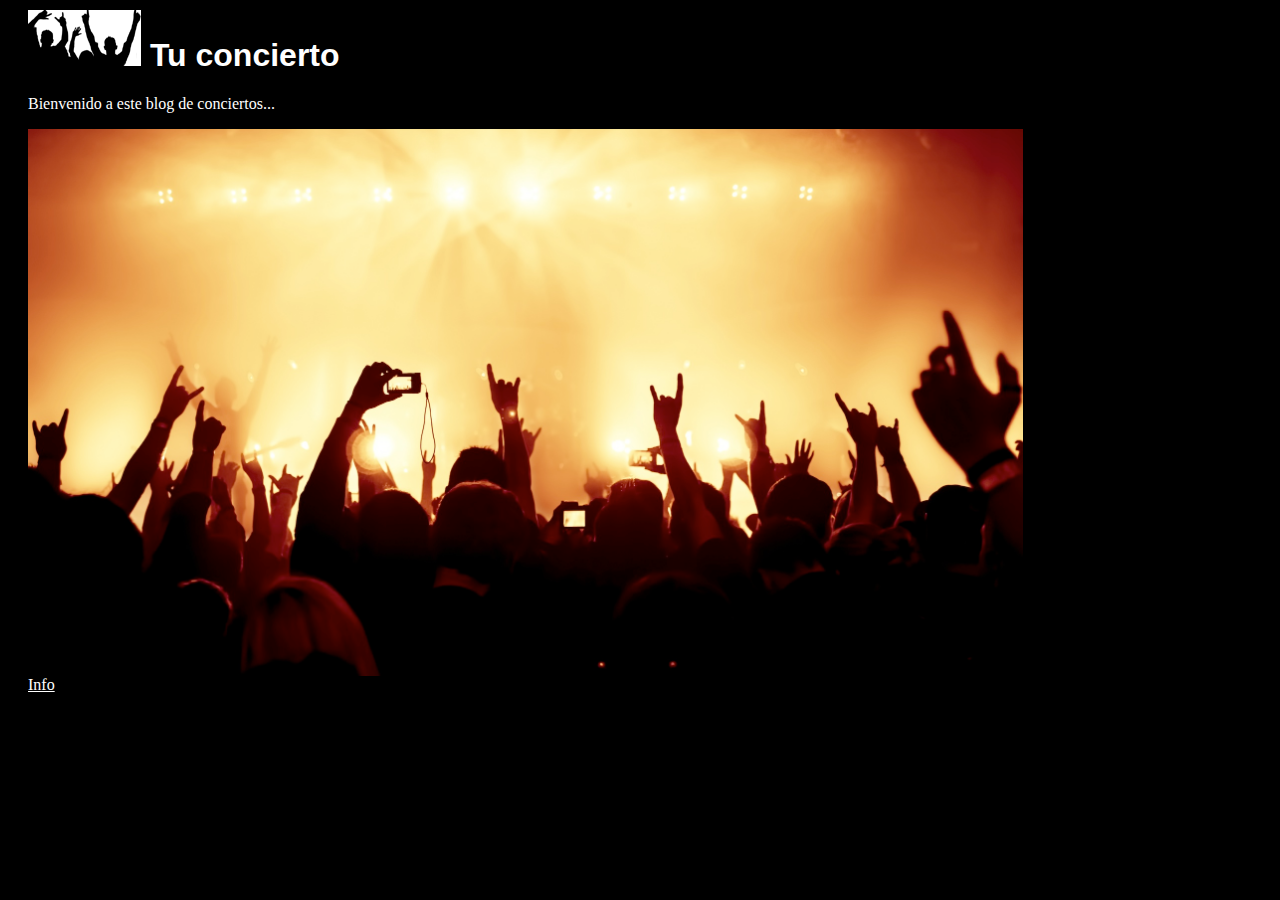
<file: EstiloCSS2/index.html>
<html>
	<head>
		<title>HTML Base</title>
		<link rel="stylesheet" href="stylesheets/styles.css">
	</head>
	<body>
		<div>
			<h1><img src="images/concert_logo.png" alt="Logo" style="background-color: white"> Tu concierto</h1>
			<p>
				Bienvenido a este blog de conciertos...
			</p>
			<img src="images/concert.jpg" alt="Concierto" style="width: 80%">

			<br>
			<a href="mailto:info@tuconcierto.com">Info</a>
		</div>
	</body>
</html>
</file>
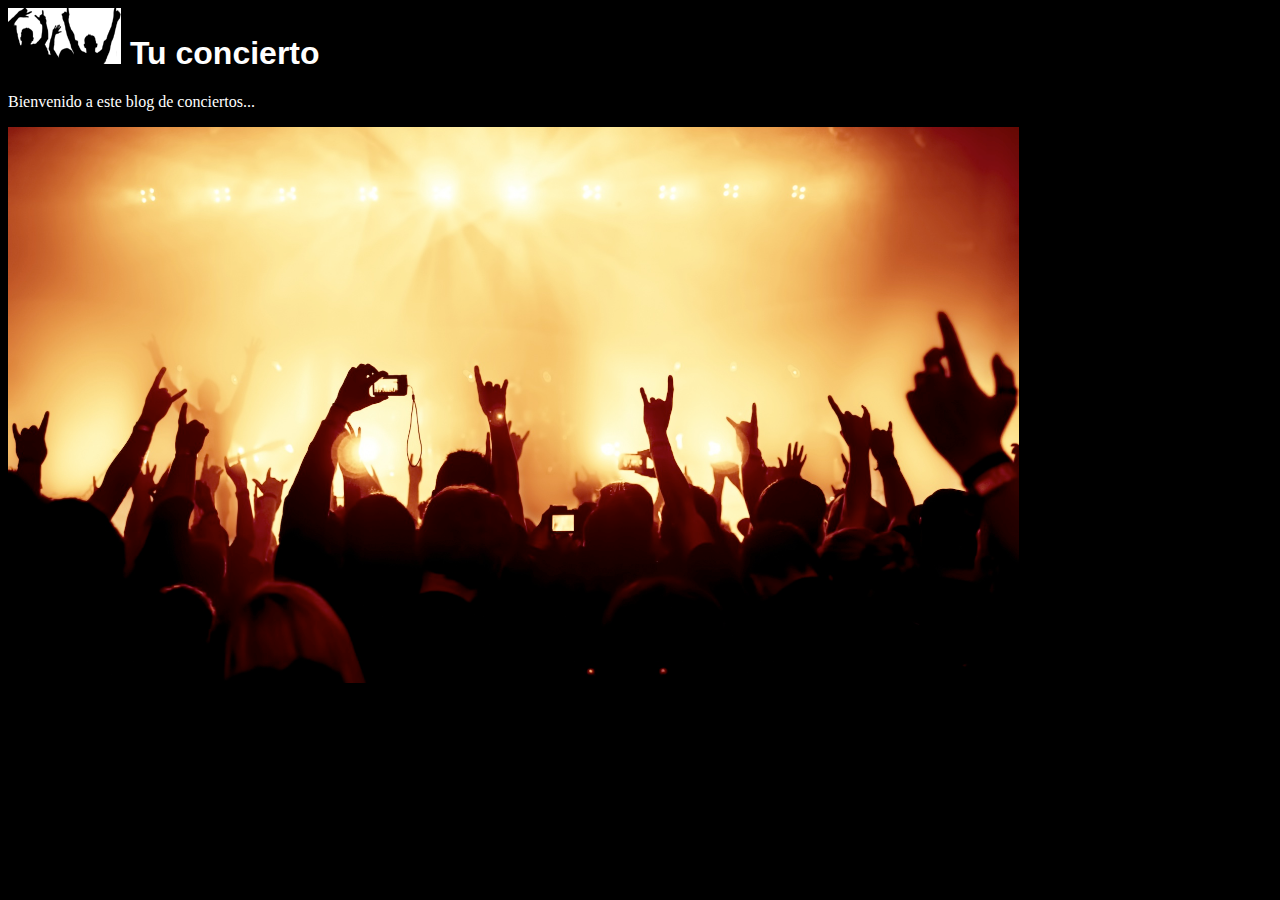
<file: EstilosCSSinicio/index.html>
<html>
	<head>
		<title>HTML Base</title>
		<link rel="stylesheet" href="css/estilos.css">
		<style>
		h1{ font-family: Arial;}
		</style>
	</head>
	<body>
		<h1><img style="background-color:white" src="images/concert_logo.png" alt="Logo"> Tu concierto</h1>
		<p>
			Bienvenido a este blog de conciertos...
		</p>
		<img src="images/concert.jpg" alt="Concierto" style="width: 80%">
	</body>
</html>
</file>
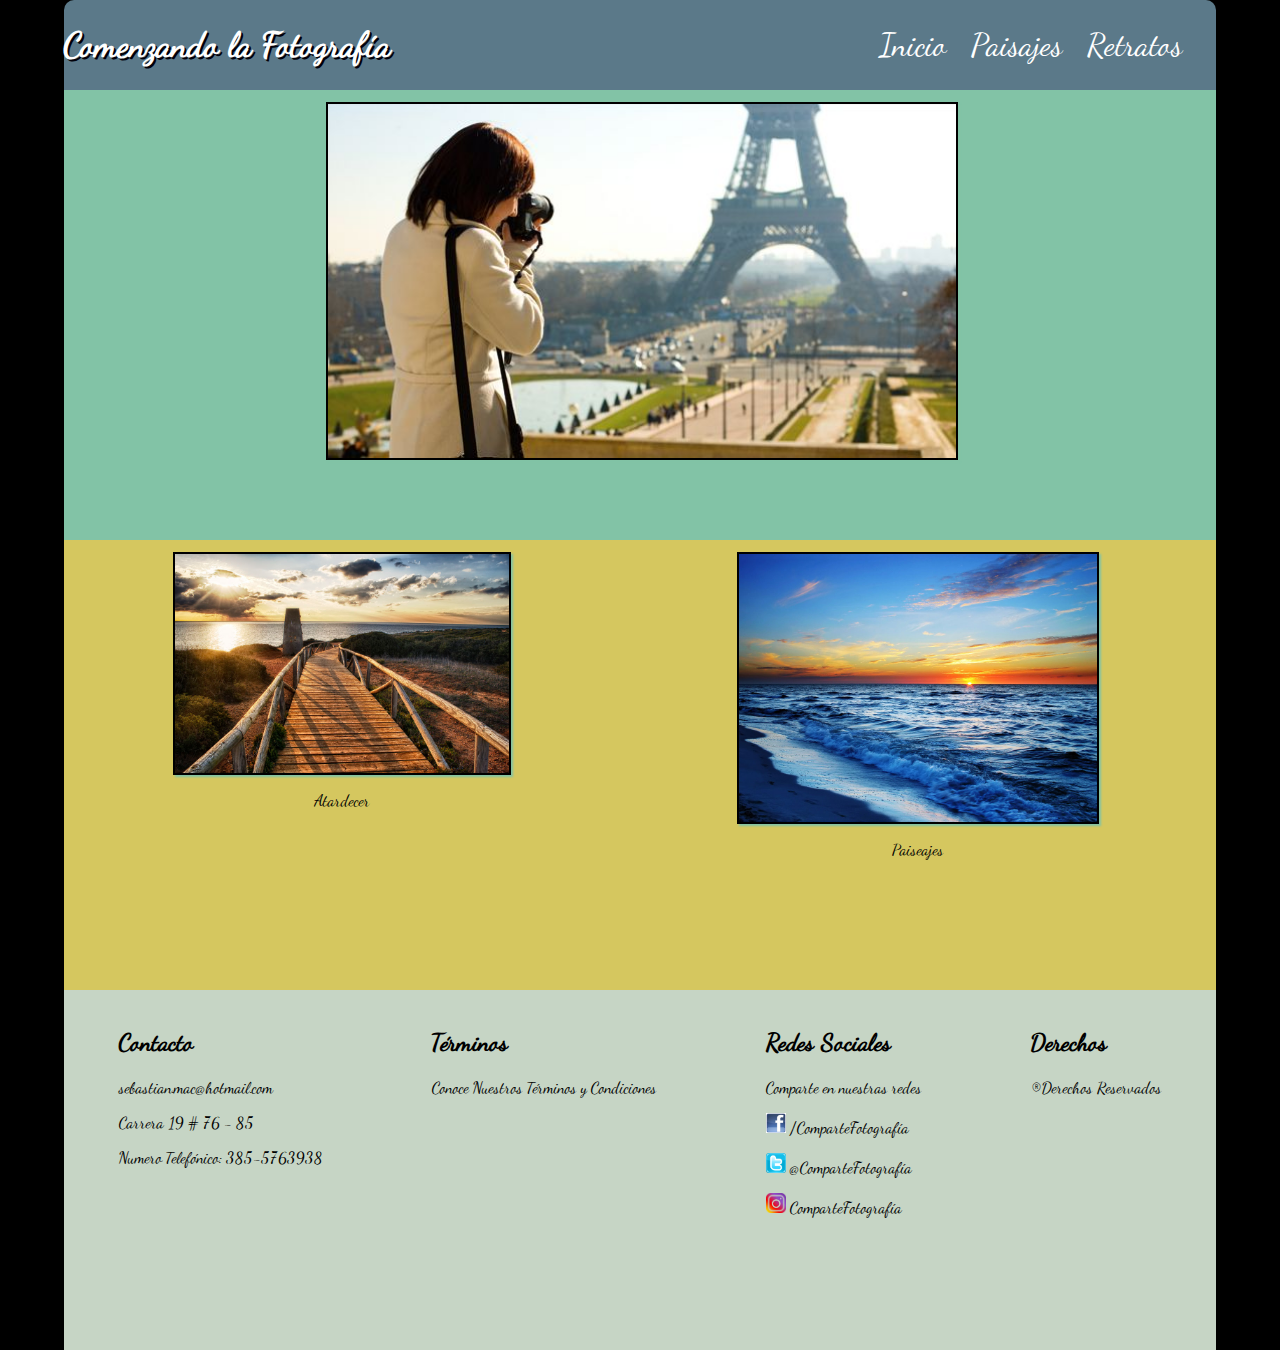
<file: Proyecto_Final/index.html>
<!DOCTYPE>
<html>
  <head>
    <meta charset="utf-8">
    <meta name="viewport" content="width=device-width, initial-scale=1.0">
    <link rel="stylesheet" href="css/estilos.css">
    <title>Comenzando con la Fotografía</title>
  </head>
  <body class="cuerpo">
  <header class="animacion">
    <div class="titulo">
    <h1>Comenzando la Fotografía</h1>
    </div>
    <nav class="menu">
        <a href="index.html">Inicio</a>
        <a href="paisajes.html">Paisajes</a>
        <a href="retratos.html">Retratos</a>
      </nav>
  </header>
    <section>
      <div class="contenido">
      <aside> 
        <div class="contenedor">
        <div class="imagen1" id="imagen1"><img src="imagenes/imagen1.jpg" alt="Logo NextU" title="Logo NextU" width="100%"/></div>
    </div>
      </aside>
      <article>
        <div class="contenedor2">
          <div class="imagen2" id="imagen2">
            <img src="imagenes/imagen2.jpg" alt="Logo NextU" title="Atardecer" width="100%"/><p>Atardecer</p></div>
          <div class="imagen3" id="imagen3">
            <img src="imagenes/imagen3.jpg" alt="Logo NextU" title="Paiseajes" width="100%"/><p>Paiseajes</p></div>
        </div>
      </article>
    </div>
</section>
    <footer>
      <div class="contenedor3">
      <div class="contacto">
        <h2>Contacto</h2>
        <p>sebastian.mac@hotmail.com</p>
        <p>Carrera 19 # 76 - 85</p>
        <p>Numero Telefónico: 385-5763938</p>
      </div>
      <div class="terminos">
        <h2>Términos</h2>
        <p>Conoce Nuestros Términos y Condiciones</p>
      </div>
        <div class="redessociales">
          <h2>Redes Sociales</h2>
          <p>Comparte en nuestras redes</p>
          <p><img src="imagenes/facebook.jpg" width="20px"> /ComparteFotografía</p>
          <p><img src="imagenes/twitter.png" width="20px"> @ComparteFotografía</p>
          <p><img src="imagenes/instagram.png" width="20px"> ComparteFotografía</p>
        </div>
        <div class="derechos">
          <h2>Derechos</h2>
        <p>®Derechos Reservados</p>
        </div>
      </div>
    </footer>


  </body>



  </html>
</file>
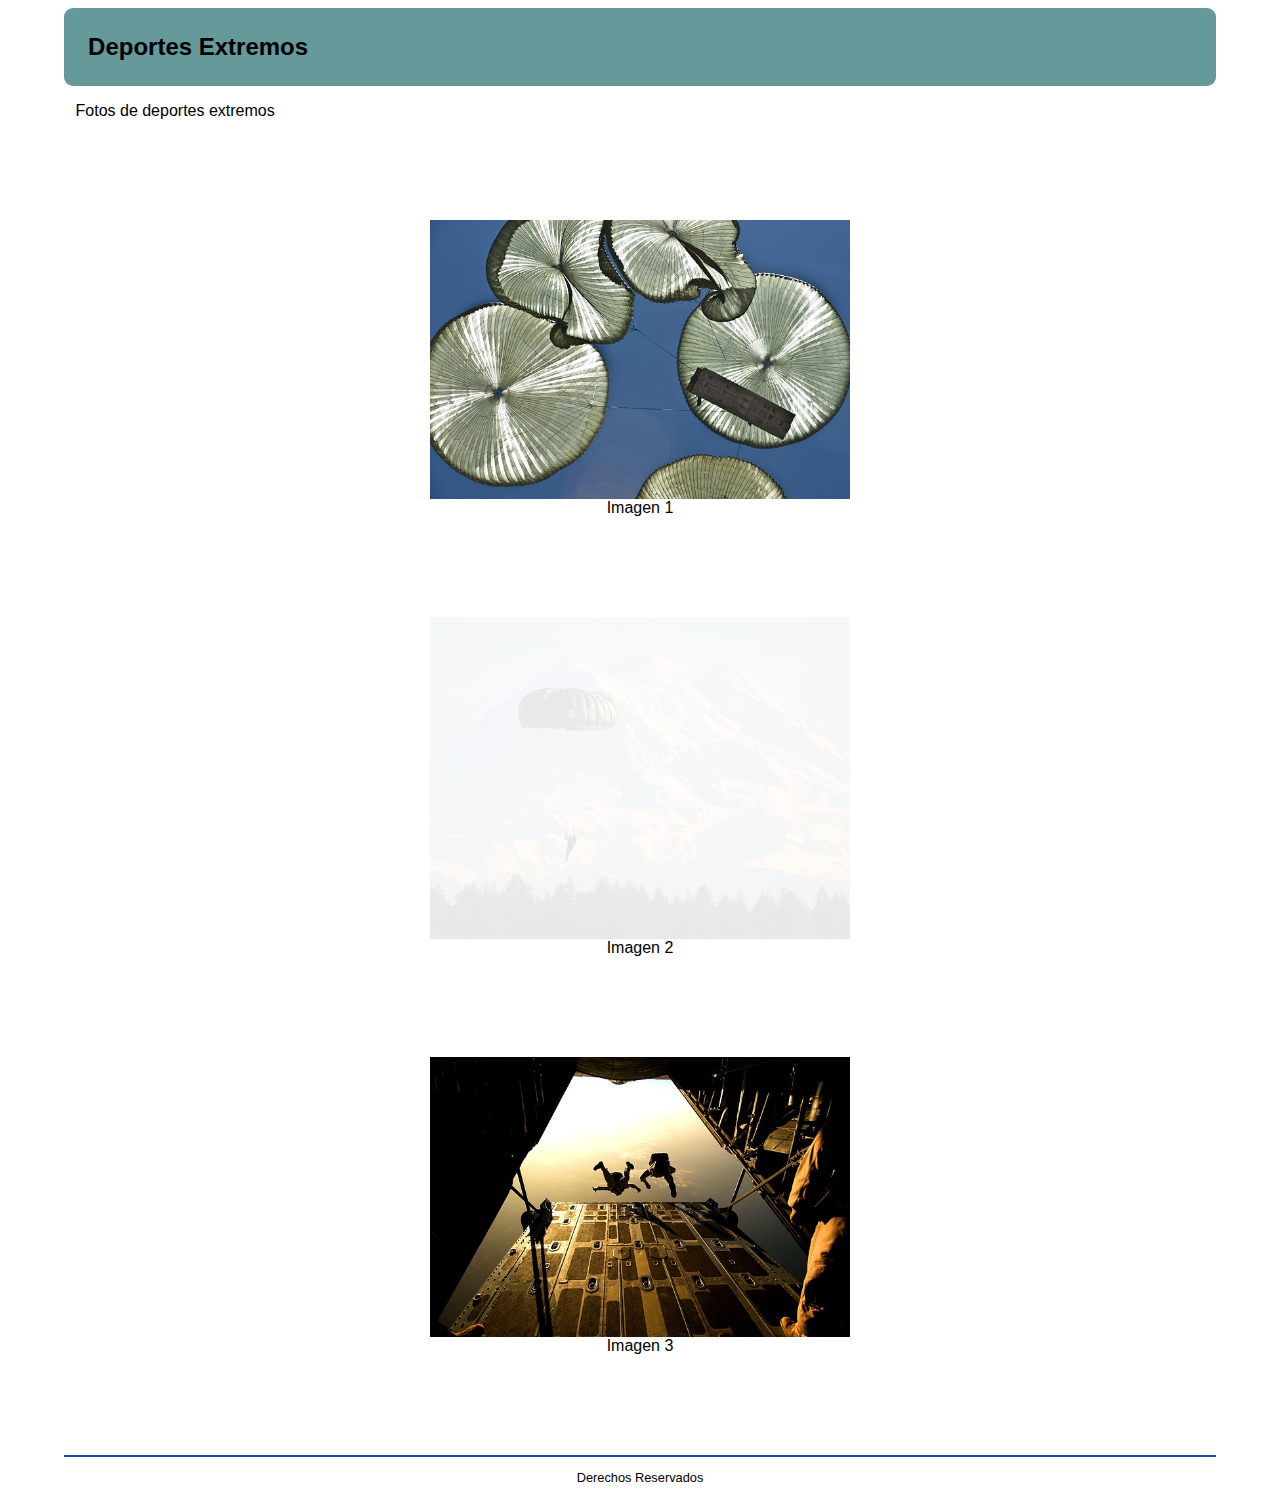
<file: Animaciones/Ejercicio1_solucion/index.html>
<html>
<head>
	<title>Deportes</title>
	<link rel="stylesheet" href="css/estilos.css">
	<meta charset="utf-8">
	<meta name="viewport" content="width=device-width, initial-scale=1.0">
</head>
<body>
<header>
	<h1>
		Deportes Extremos
	</h1>
</header>
<section id="contenido">
	<p>Fotos de deportes extremos</p>
	<figure id="imagen1">
		<img src="imagenes/imagen1.jpg">
		<figcaption>Imagen 1</figcaption>
	</figure>
	<figure id="imagen2">
		<img src="imagenes/imagen2.jpg">
		<figcaption>Imagen 2</figcaption>
	</figure>
	<figure id="imagen3">
		<img src="imagenes/imagen3.jpg">
		<figcaption>Imagen 3</figcaption>
	</figure>

</section>

<footer>
	Derechos Reservados
</footer>
</body>
</html>
</file>
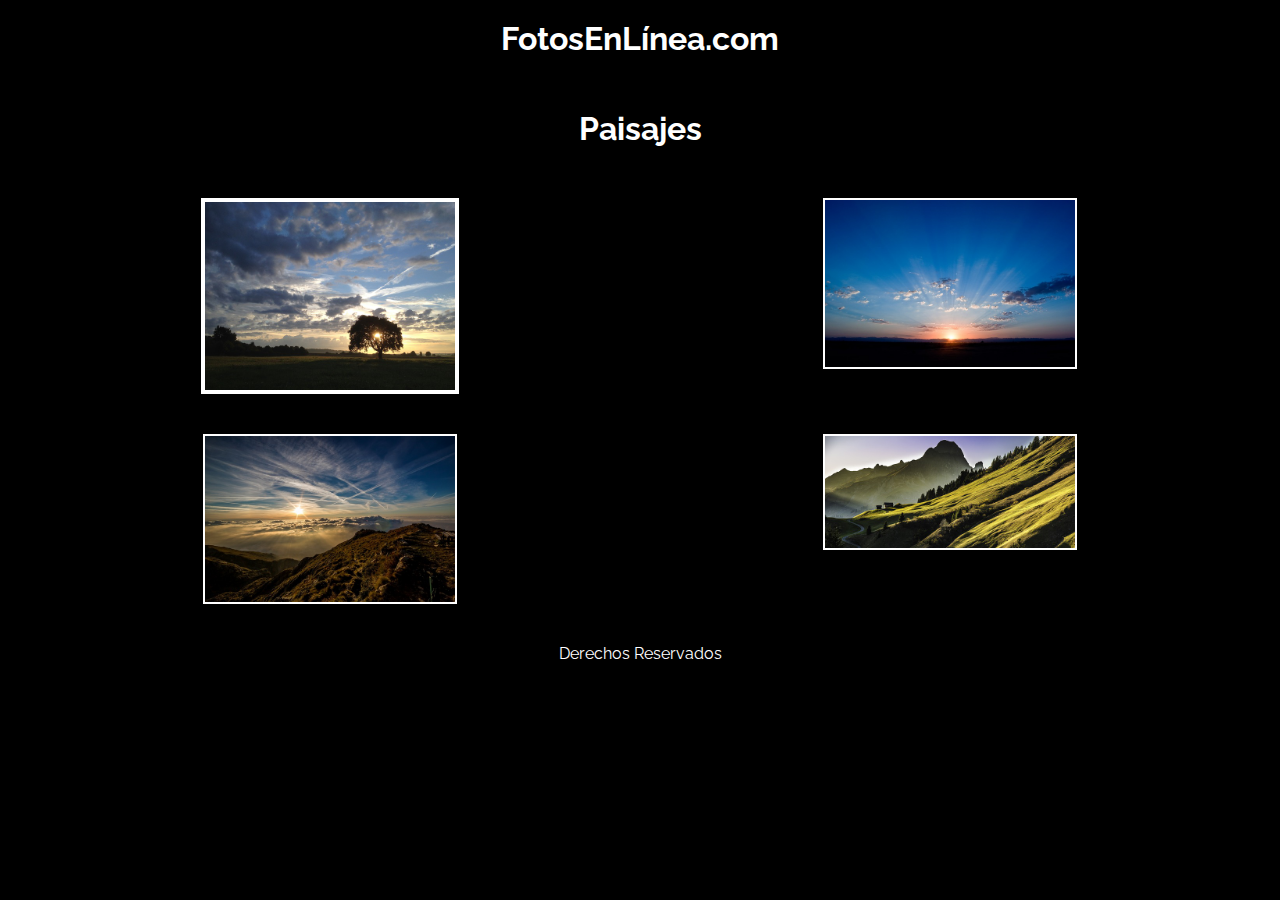
<file: Animaciones/Ejercicio2/index.html>
<html>
<head>
	<title>Fotografia</title>
	<link href='https://fonts.googleapis.com/css?family=Raleway' rel='stylesheet' type='text/css'>
	<link rel="stylesheet" href="css/estilos.css">
	<meta charset="utf-8">
</head>
<body>
<header>
	<h1>
		FotosEnLínea.com
	</h1>
</header>
<section id="contenido">
	<h1>Paisajes</h1>
	<div class="contenedor">
		<div id="imagen1">
			<img src="imagenes/imagen1.jpg" >
		</div>
		<div id="imagen2">
			<img src="imagenes/imagen2.jpg" >
		</div>
	</div>
	<div class="contenedor">
		<div id="imagen3">
			<img src="imagenes/imagen3.jpg" >
		</div>
		<div id="imagen4">
			<img src="imagenes/imagen4.jpg" >
		</div>
	</div>
</section>
<footer>
	Derechos Reservados
</footer>
</body>
</html>
</file>
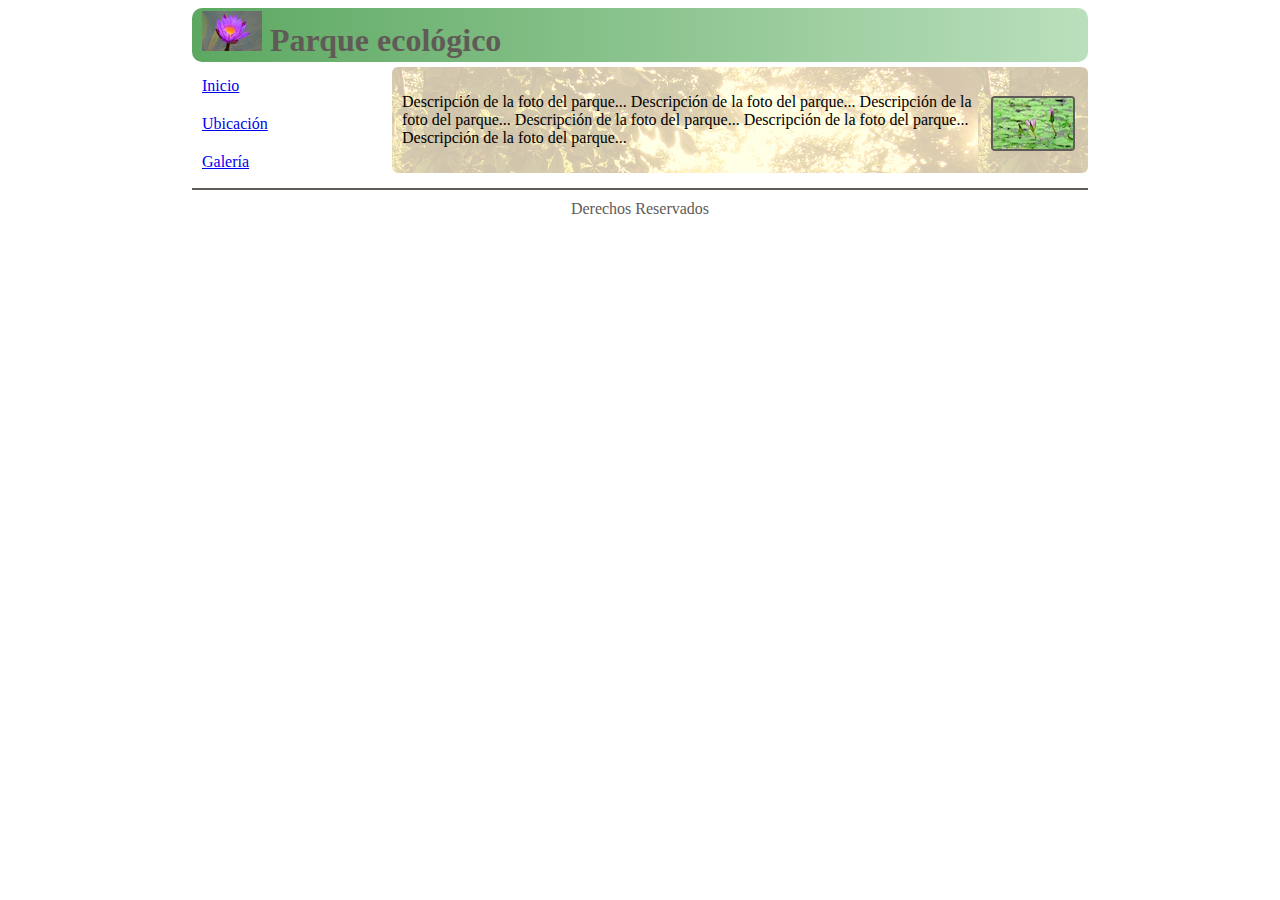
<file: Color_y_Fondo/contenido_base_ejercicio/index.html>
<html>
<head>
	<title>Parque</title>
	<link rel="stylesheet" href="css/estilos.css">
</head>
<body>
<header>
	<h1>
		<img src="imagenes/imagen1.jpg" alt=""> Parque ecol&oacute;gico
	</h1>
</header>
<navbar id="menu-principal">
	<ul>
		<li><a href="#">Inicio</a></li>
		<li><a href="#">Ubicaci&oacute;n</a></li>
		<li><a href="#">Galer&iacute;a</a></li>
	</ul>
</navbar>
<section id="contenido">

	<p>
		<img src="imagenes/imagen2.jpg" alt="">
		Descripci&oacute;n de la foto del parque...
		Descripci&oacute;n de la foto del parque...
		Descripci&oacute;n de la foto del parque...
		Descripci&oacute;n de la foto del parque...
		Descripci&oacute;n de la foto del parque...
		Descripci&oacute;n de la foto del parque...
	</p>

</section>

<footer>
	Derechos Reservados
</footer>
</body>
</html>
</file>
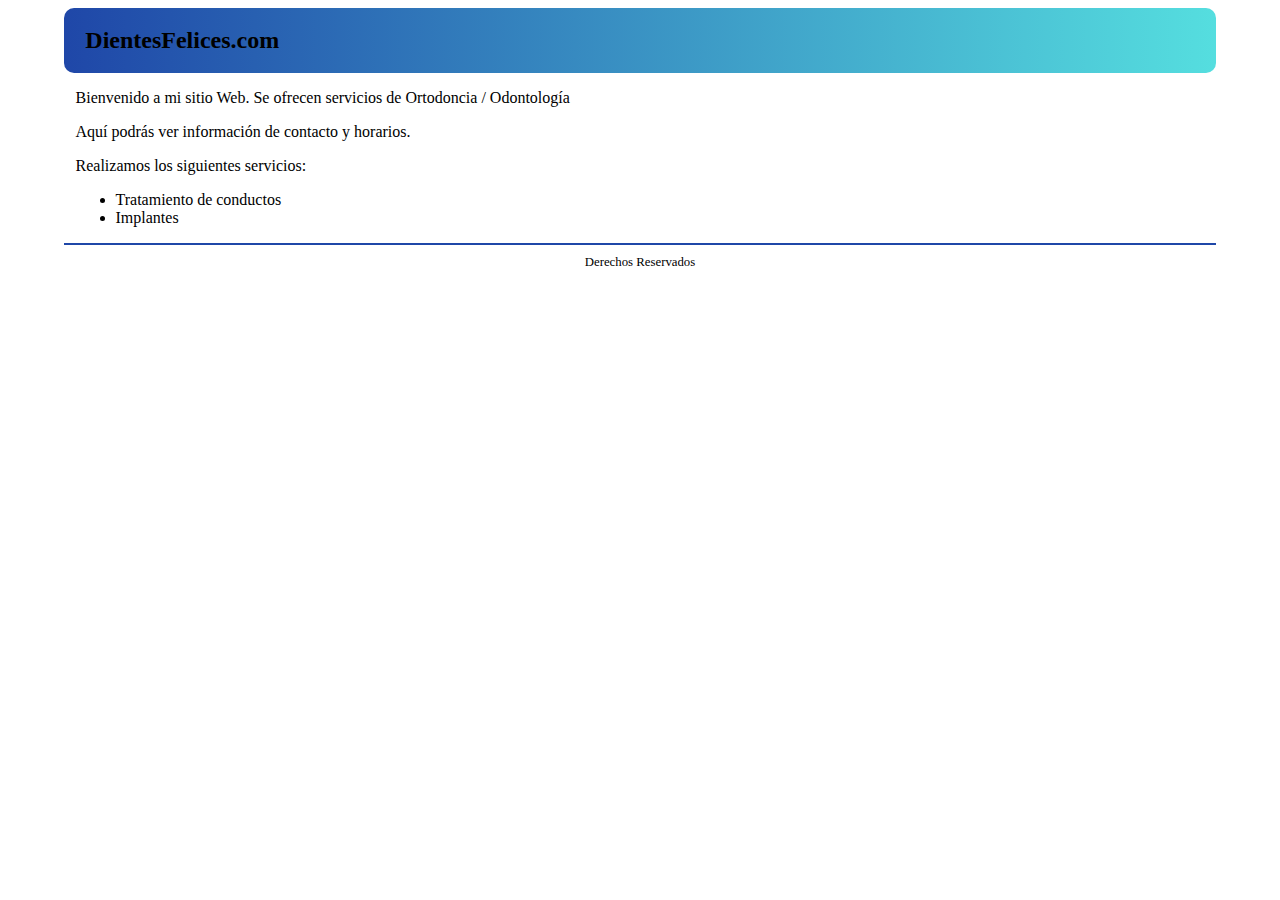
<file: CSS Adptativo/Ejercicio1/index.html>
<html>
<head>
	<title>DientesFelices</title>
	<link rel="stylesheet" href="css/estilos.css">
	<meta charset="utf-8">
</head>
<body>
<header>
	<h1>
		DientesFelices.com
	</h1>
</header>
<section id="contenido">
	<p>Bienvenido a mi sitio Web. Se ofrecen servicios de Ortodoncia / Odontología</p>
	<p>Aquí podrás ver información de contacto y horarios.</p>
	<p>
		Realizamos los siguientes servicios:
		<ul>
	<li>Tratamiento de conductos</li>
	<li>Implantes</li>
</ul>
	</p>
</section>

<footer>
	Derechos Reservados
</footer>
</body>
</html>
</file>
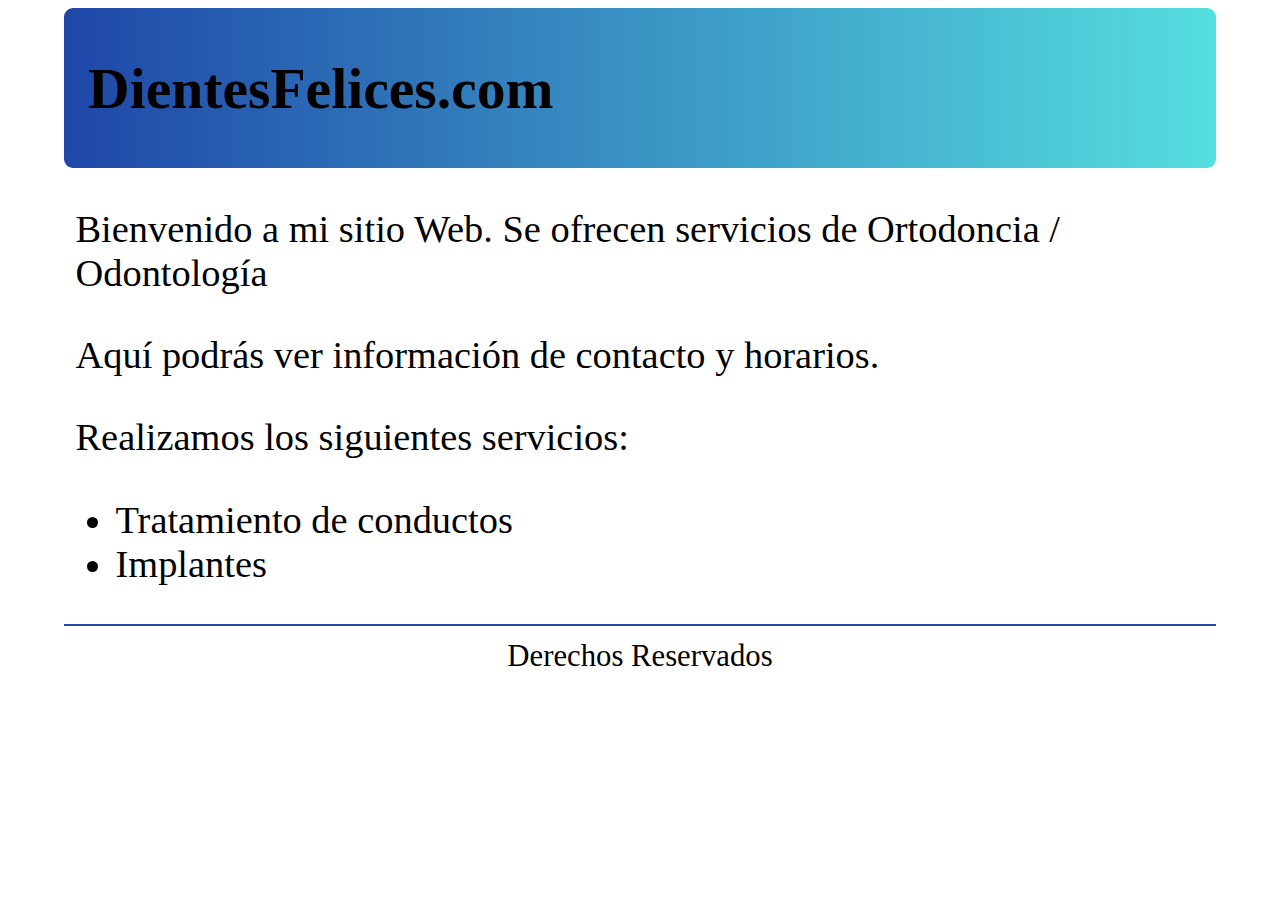
<file: CSS Adptativo/Ejercicio2/index.html>
<html>
<head>
	<title>DientesFelices</title>
	<link rel="stylesheet" href="css/estilos.css">
	<meta name="viewport" content="width=device-width, initial-scale=1.0">
	<meta charset="utf-8">
</head>
<body>
<header>
	<h1>
		DientesFelices.com
	</h1>
</header>
<section id="contenido">
	<p>Bienvenido a mi sitio Web. Se ofrecen servicios de Ortodoncia / Odontología</p>
	<p>Aquí podrás ver información de contacto y horarios.</p>
	<p>
		Realizamos los siguientes servicios:
		<ul>
	<li>Tratamiento de conductos</li>
	<li>Implantes</li>
</ul>
	</p>
</section>

<footer>
	Derechos Reservados
</footer>
</body>
</html>
</file>
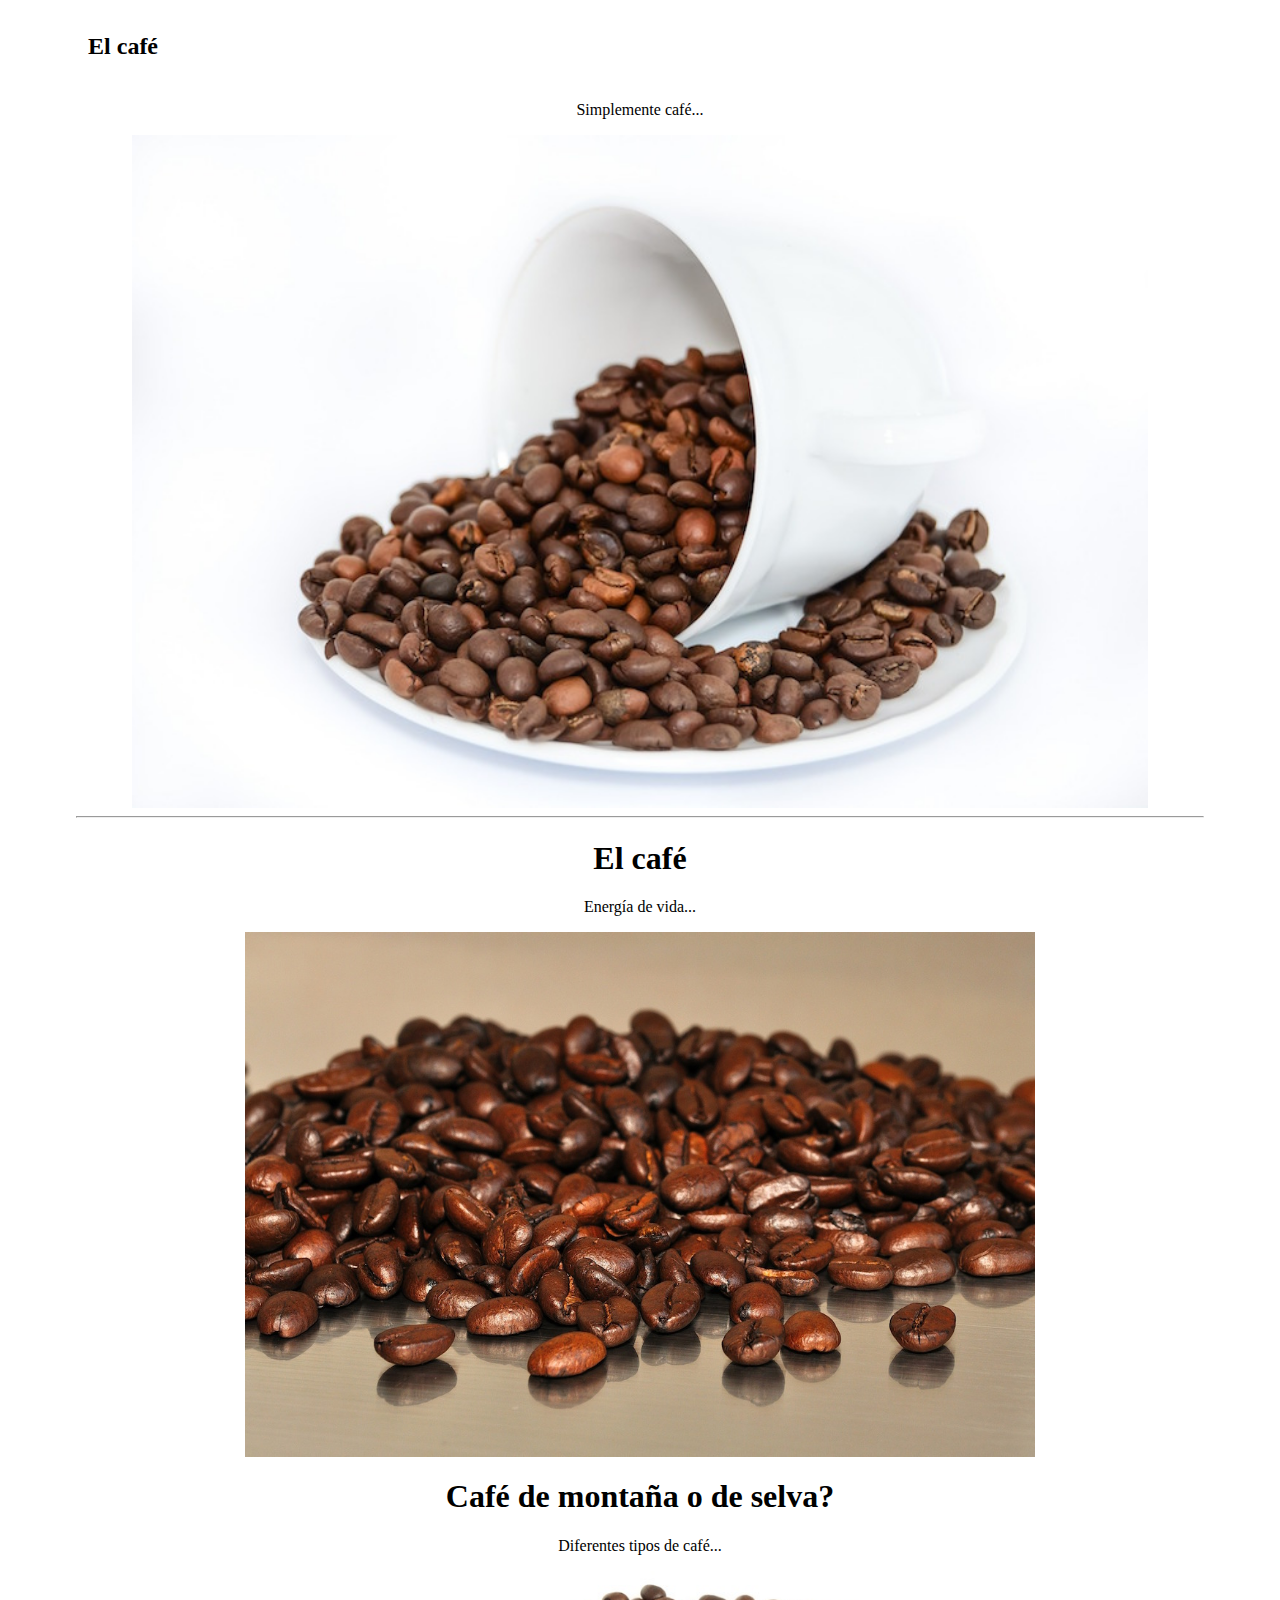
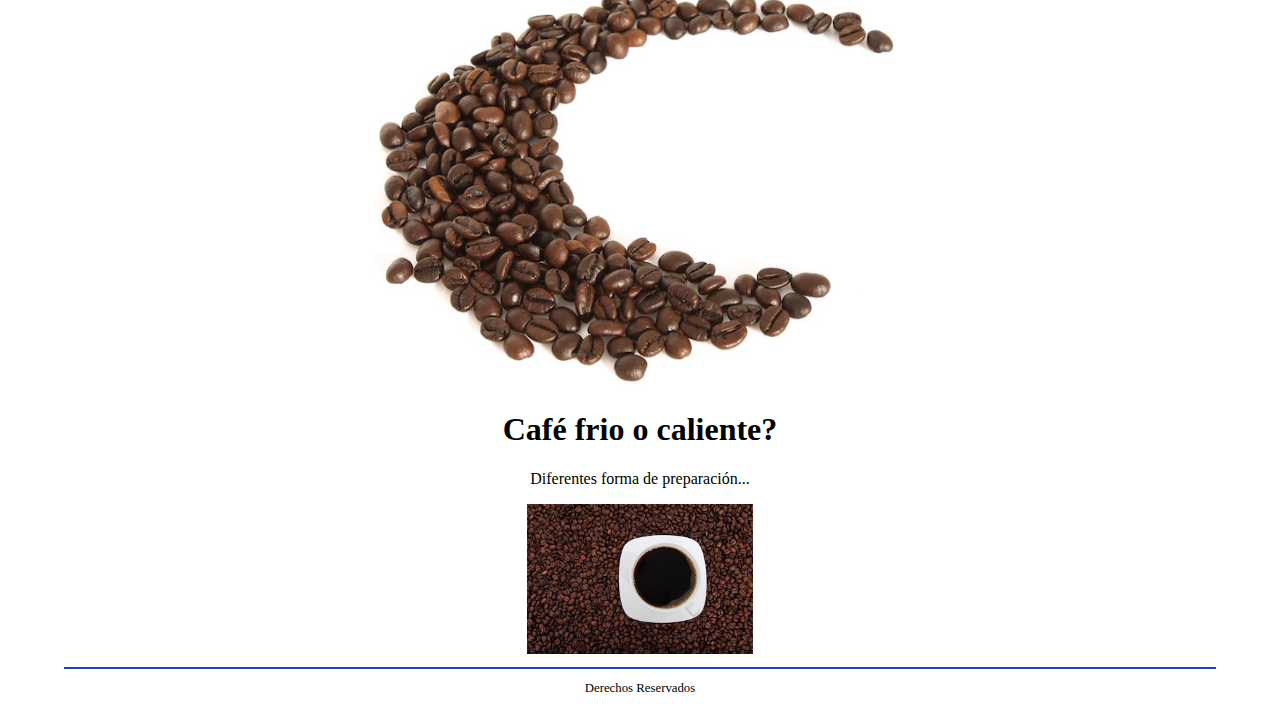
<file: CSS Adptativo/Ejercicio3/index.html>
<html>
<head>
	<title>El café</title>
	<link rel="stylesheet" href="css/estilos.css">
	<meta charset="utf-8">
	<meta name="viewport" content="width=device-width, initial-scale=1.0">
</head>
<body>
<header>
	<h1>
		El café
	</h1>
</header>
<section id="contenido">
	<p>Simplemente café...</p>
	<img src="imagenes/cafe.jpg" class="adaptativa-porcentaje">
	<hr>
	<article>
		<h1>El café</h1>
		<p>Energía de vida...</p>
		<img src="imagenes/cafe_grande.jpg" class="adaptativa-porcentaje-1">
	</article>

	<article>
		<h1>Café de montaña o de selva?</h1>
		<p>Diferentes tipos de café...</p>
		<img src="imagenes/cafe_mediana.jpg" class="adaptativa-porcentaje-2">
	</article>

	<article>
		<h1>Café frio o caliente?</h1>
		<p>Diferentes forma de preparación...</p>
		<img src="imagenes/cafe_pequena.jpg" class="adaptativa-porcentaje-3">
	</article>






</section>

<footer>
	Derechos Reservados
</footer>
</body>
</html>
</file>
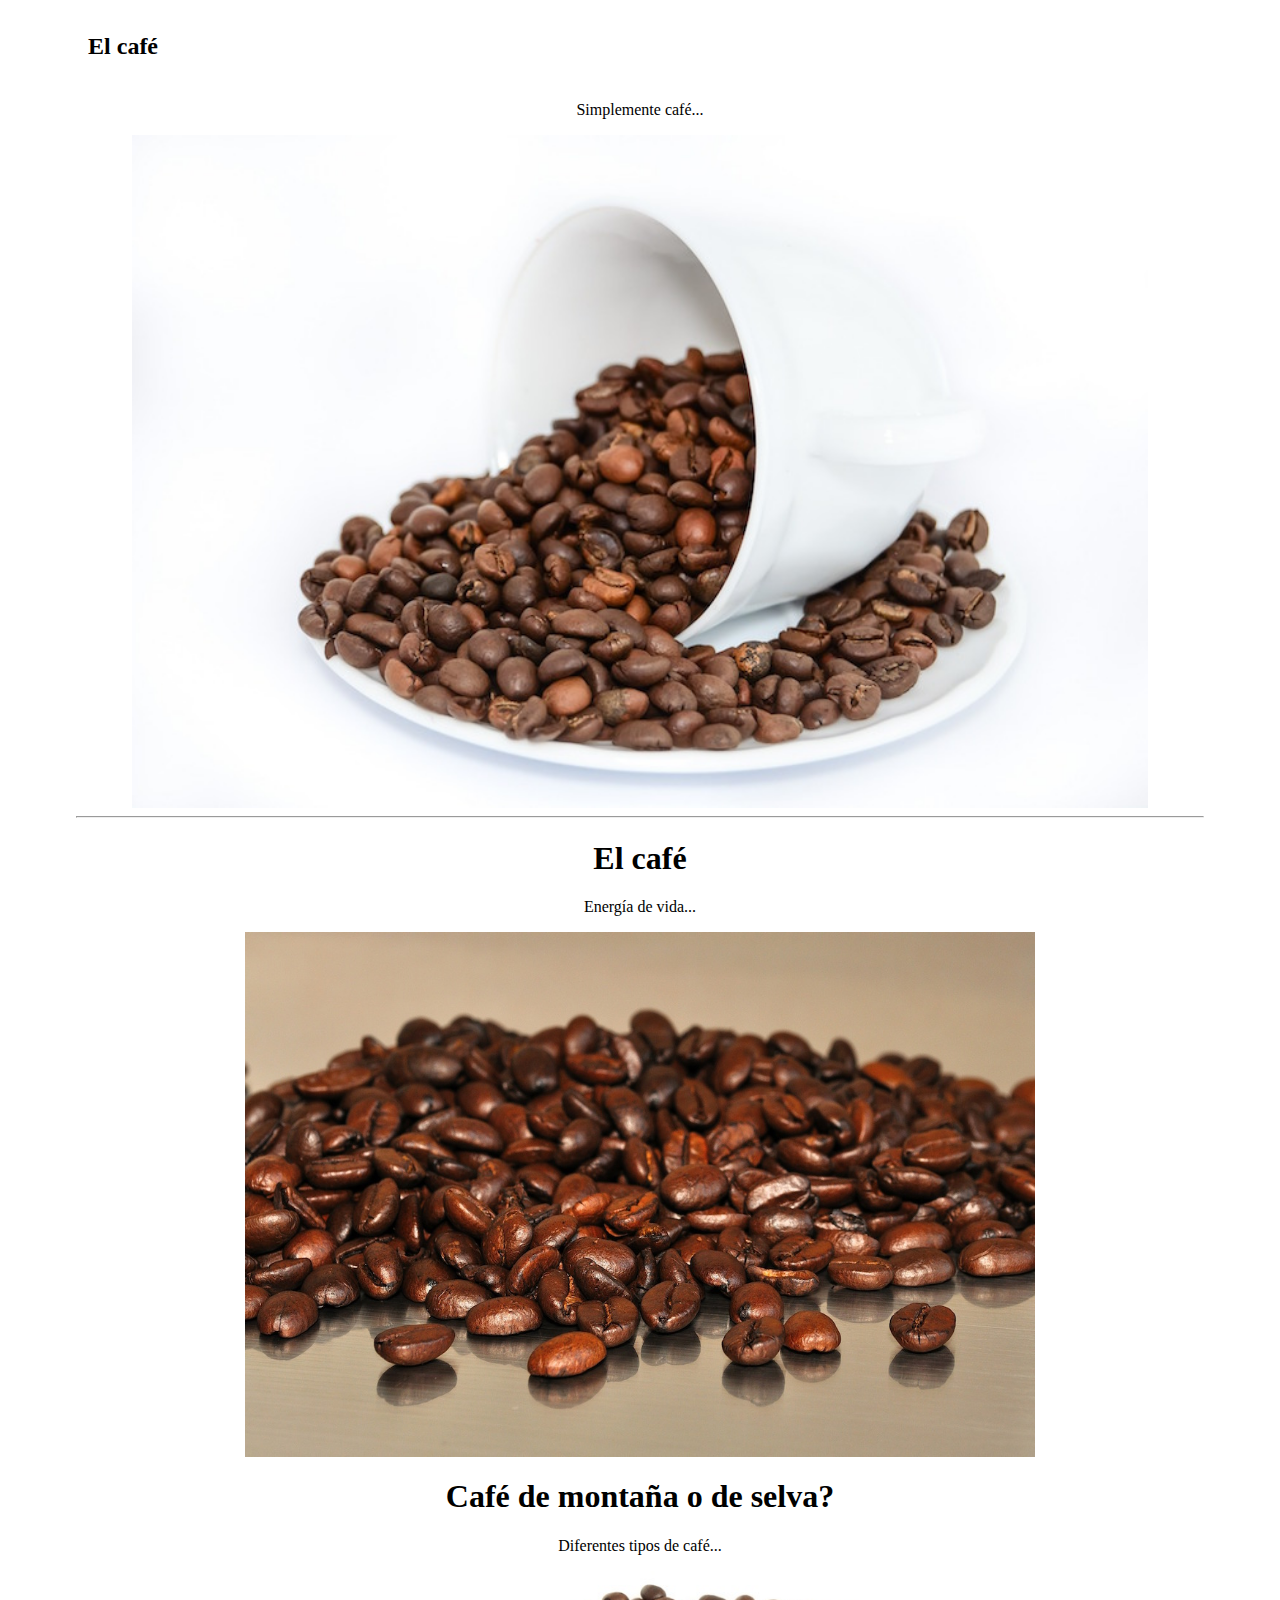
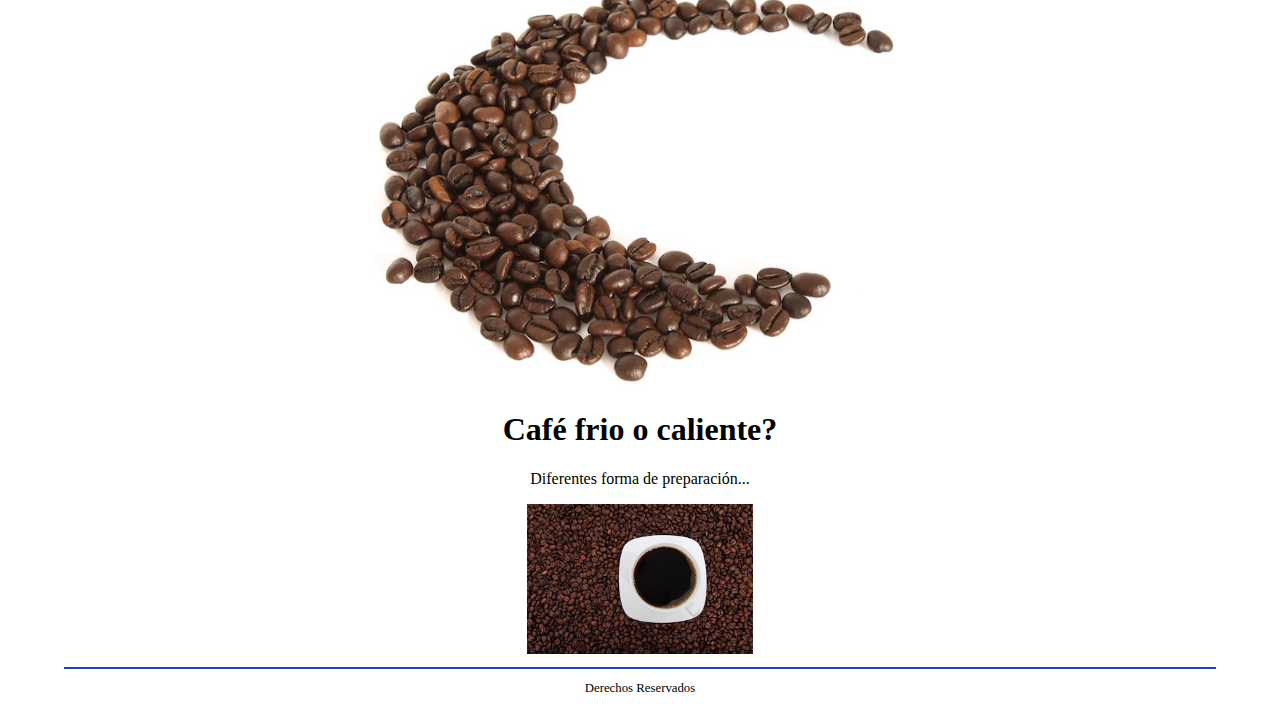
<file: CSS Adptativo/Ejercicio3_solucion/index.html>
<html>
<head>
	<title>El café</title>
	<link rel="stylesheet" href="css/estilos.css">
	<meta charset="utf-8">
	<meta name="viewport" content="width=device-width, initial-scale=1.0">
</head>
<body>
<header>
	<h1>
		El café
	</h1>
</header>
<section id="contenido">
	<p>Simplemente café...</p>
	<img src="imagenes/cafe.jpg" class="adaptativa-porcentaje">
	<hr>
	<article>
		<h1>El café</h1>
		<p>Energía de vida...</p>
		<img src="imagenes/cafe_grande.jpg" class="adaptativa-porcentaje-1">
	</article>

	<article>
		<h1>Café de montaña o de selva?</h1>
		<p>Diferentes tipos de café...</p>
		<img src="imagenes/cafe_mediana.jpg" class="adaptativa-porcentaje-2">
	</article>

	<article>
		<h1>Café frio o caliente?</h1>
		<p>Diferentes forma de preparación...</p>
		<img src="imagenes/cafe_pequena.jpg" class="adaptativa-porcentaje-3">
	</article>
</section>

<footer>
	Derechos Reservados
</footer>
</body>
</html>
</file>
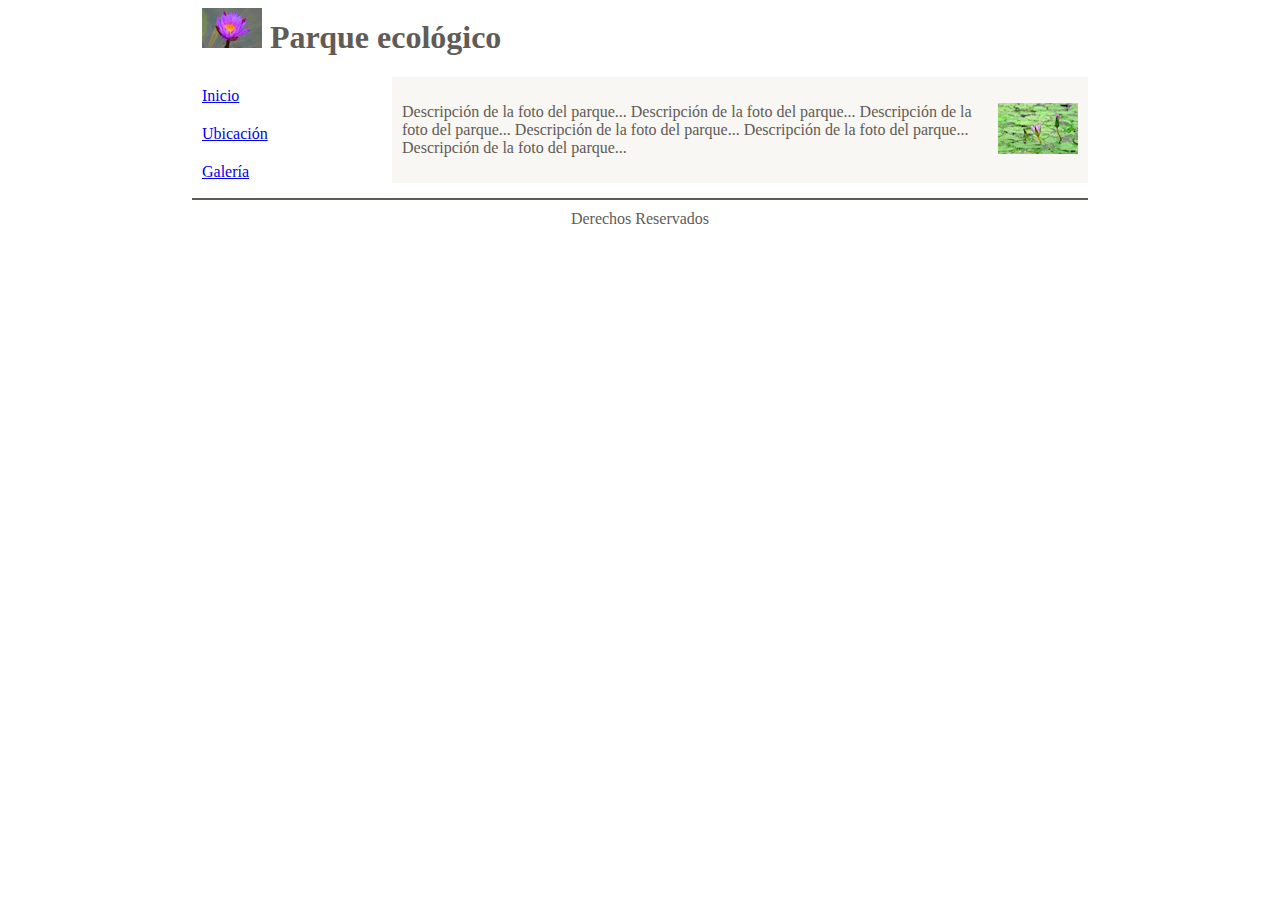
<file: Float Flex Cajas/Ejercicio_Cajas/index.html>
<html>
<head>
	<title>Parque</title>
	<link rel="stylesheet" href="css/estilos.css">
</head>
<body>
<header>
	<h1>
		<img src="imagenes/imagen1.jpg" alt=""> Parque ecol&oacute;gico
	</h1>
</header>
<navbar id="menu-principal">
	<ul>
		<li><a href="#">Inicio</a></li>
		<li><a href="#">Ubicaci&oacute;n</a></li>
		<li><a href="#">Galer&iacute;a</a></li>
	</ul>
</navbar>
<section id="contenido">

	<p>
		<img src="imagenes/imagen2.jpg" alt="">
		Descripci&oacute;n de la foto del parque...
		Descripci&oacute;n de la foto del parque...
		Descripci&oacute;n de la foto del parque...
		Descripci&oacute;n de la foto del parque...
		Descripci&oacute;n de la foto del parque...
		Descripci&oacute;n de la foto del parque...
	</p>

</section>

<footer>
	Derechos Reservados
</footer>
</body>
</html>
</file>
<file: EstiloCSS2/stylesheets/styles.css>
body{
	background-color: black;
	color: white;
	font-family: Verdana;
}

h1 {
	font-family: Arial;
}

a {
	color: inherit;
}

div{
	margin-top: 10px;
	margin-left: 20px;
}
</file>
<file: EstilosCSSinicio/css/estilos.css>
body{
  background-color: black;
  color: white;
  font-family: verdana;
}
</file>
<file: Proyecto_Final/css/estilos.css>
@font-face {
  font-family: 'DancingScript';
  src: url('DancingScript.otf');
}

body{
  background-color: black;
  font-family: 'DancingScript';
}

header{
  background-color: #5b7989;
  color: white;
  border-radius: 10px 10px 0 0;
  display: flex;
  text-decoration: none;
  width: 100%;
}
section{
  width: 100%;
}
section aside{
  width: 100%;
  background-color: #82c3a6; /*#82c3a6;*/}

  section article{
    width: 100%;
      background-color: #d5c75f;
  }

.cuerpo{
	width: 960px;
	margin: 0 auto;
}

div.titulo{
  text-shadow: 2px 2px #02010a;
  margin:left;
    text-decoration: none;
    color: white;
    font-size: 1.1em;
}

header nav{
    margin:auto;
    text-decoration: none;
    float: right;
}

.menu a{
  text-decoration: none;
  color: white;
  font-size: 2em;
  margin: 10px;
  }

aside{background-color: #82c3a6;}

#imagen1{
  height: 90%;
  display:block;
  margin: auto;
  padding-top: 1%
  border: solid 20px black;
}

.contenedor img{
border: solid 2px black;
-webkit-box-shadow: 2px 2px 2px #82c3a6;
-moz-box-shadow: 2px 2px 2px #82c3a6;;
}

.imagen2{
  height: 90%;
  padding-top: 1%;
  }

.imagen2 img{
  border: solid 2px black;
  -webkit-box-shadow: 2px 2px 2px #82c3a6;
  -moz-box-shadow: 2px 2px 2px #82c3a6;}

.imagen2 img:hover {
  transform: rotate(20deg);
  transition: all 1s;

}

.menu a:hover{text-decoration: underline;}

.imagen3{
  height: 90%;
  padding-top: 1%;
}

.imagen3 img{
  border: solid 2px black;
-webkit-box-shadow: 2px 2px 2px #82c3a6;
-moz-box-shadow: 2px 2px 2px #82c3a6;}

.imagen3 img:hover{
  transform: translate(20px,-5px);
  transition: 1s;
}

.imagen2 p{
  text-align: center;
}

.imagen3  p{
  text-align: center;
}
section img{
height: 90%
  }


.contacto {
  height: 90%;
  display:block;
  margin: auto;
}

.terminos {
  height: 90%;
  display:block;
  margin: auto;
}

.redessociales {
  height: 90%;
  display:block;
  margin: auto;
}

.derechos{
  height: 90%;
  display:block;
  margin: auto;
}

.animacion{
  animation: miAnimacion 4s;
}

@-webkit-keyframes miAnimacion{
  0%{
    margin-top: 150%
  }
  60%{
    margin-top: -5%;
  }
  100%{
    margin-top: 0%;
  }
}

@media screen and (min-width:900px){
  .cuerpo{
    width: 90%;
    margin: 0 auto;
  }

section aside{
  height: 50%;
}

  section article{
      height: 50%;
    }
    header nav{
                margin-right: 2%;
            }
  .contenedor3{height: 40%;}

  .contenedor2{
    display: flex;
    flex direction: row;
    padding-bottom: 2%;
    margin: auto;
    text-align: center;
  }
  .contenedor2 img{
    width: 60%;

  }

  .contenedor{
    display: flex;
    flex direction: row;
    flex position: center;
    padding-top: 1%;
  }
}
/*
@media screen and (max-width: 640px){
  .cuerpo{
    width: 100%;
    margin: 0 auto;
  }
}*/

@media screen and (max-width: 900px){
  .cuerpo{
    width: 100%;
    margin: auto;
  }
  header{
    display: flex;
    flex-direction: column;
    text-align: center;
    font-size: 0.6em;
    text-align: center;
    margin: auto;
  }

 .contenido, .contenedor2, .contenedor, .contenedor3{
    display: flex;
    flex-direction: column;
    text-align: center;
    }

.contenedor{height: 30%;}
.contenedor2{height: 60%;}
.imagen1, .imagen2, .imagen3{padding: 10%;}

.imagen1 img{width: 100%;}

.imagen2 img{width: 100%; height: 100px;}

.imagen3 img{width: 100%; height: 100px;}

.contacto{width: 100%; }
.terminos{width: 100%;}
.redessociales{width: 100%;}
.derechos{width: 100%;}
.contenedor3{height: 100%;}
}

footer{
  clear: both;
  bottom: 1%;
  width: 100%;
  background-color: #C6d5c5;
  border-radius: 0 0 10px 10px;

}

.contenedor3{

  display: flex;
  flex direction: row;
  margin: auto;
  background-color: #C6d5c5;
  text-align: left;

}
/*body{
 background-color: black;
}

nav{
  background-color: #5b7989;
  width: 100%;
  height: 120px;
  shadow: 2px;
  color: #02010a;
  text-decoration: none;
}

.nav{
  margin-bottom: 20px;
}

#banner a{
  text-align: left;

}


/*  text-align: right;
 float: left; margin: -10px 100px 2em 2em;*/
</file>
<file: Animaciones/Ejercicio1_solucion/css/estilos.css>
body {
	font-family: Arial;
	width: 90%;
	margin-left: 5%;
}

header {
	padding: 1vh 1vw;
	margin-bottom: 1vh;
	border-radius: 1vh;
	background-color: #669999;
}

#contenido {
	margin: 1%;
}

header h1 {
	padding-left: 1%;
	font-size: 1.5em;
}

footer {
	font-size: 0.8em;
	border-top: solid 2px #1f47a8;
	padding-top: 1vw;
	margin-top: 1vw;
	text-align: center;
}

figure {
	text-align: center;
	margin: 100px;
}

figure img {
	width: 420px;
}

#imagen1 img{
	transition-property: border;
	transition-duration: 0.5s;
}

#imagen1 img:hover{
	border: solid 4px black;
}

#imagen2 img{
	opacity: 0.1;
	transition: opacity 1s;
}

#imagen2 img:hover{
	opacity: 1;
}

#imagen3 img{
	transition-property: width;
	transition-duration: 0.5s;
}

#imagen3 img:hover{
	width: 60%;
}
</file>
<file: Animaciones/Ejercicio2/css/estilos.css>
body {
	margin: 20px;
	background-color: black;
	color: white;
	font-family: Raleway;
}

header h1{
	text-align: center;
}

#contenido {
	display: flex;
	flex-direction: column;
}

#contenido > h1 {
	padding: 10px;
	text-align: center;
}

footer {
	margin-top: 10px;
	padding-top: 10px;
	text-align: center;
}

.contenedor {
	display: flex;
	flex-direction: row;
}

img{
	border: 2px solid white;
	width: 250px;
}

.contenedor > div {
	text-align: center;
	padding: 10px;
	margin: 10px;
	width: 50%;
}

@keyframes imagen1-animacion {
from {
border: 1px solid black;
}
to {
border: 4px solid white;
}
}

#imagen1 img {
border: 4px solid white;
animation-name: imagen1-animacion;
animation-duration: 2s;
}

@keyframes imagen2-animacion {
0% {
position: relative;
left: 0px
}
50% {
position: relative;
left: 500px;
}
100% {
position: relative;
left: 0px;
}
}

#imagen2 img{
animation-name: imagen2-animacion;
animation-duration: 2s;
-webkit-animation-delay: 1s;
-moz-animation-delay: 1s;
-o-animation-delay: 1s;
animation-delay: 1s;
}

#imagen3 {
background: black;
transition-property: background;
transition-duration: 1s;
transition-timing-function:
linear;}
#imagen3:hover {
background: white;
}
</file>
<file: Color_y_Fondo/contenido_base_ejercicio/css/estilos.css>
body {
	margin-left: 15%;
	font-family: Verdana;
	width: 70%;
	color: #605B56;

}


header h1{
	padding-left: 10px;
	padding: 3px 10px;
	margin-bottom: 5px;
	background: -webkit-linear-gradient(left, #5CA861 , #BADFBC);
background: -o-linear-gradient(right, #5CA861 , #BADFBC);
background: -moz-linear-gradient(right, #5CA861 , #BADFBC);
background: linear-gradient(to right, #5CA861 , #BADFBC);
border-radius: 10px;
}

#menu-principal ul {
	float: left;
	width: 200px;
	padding: 0;
	margin: 0;
}

#menu-principal ul li {
	padding: 10px;
	list-style-type: none;
}

#contenido {
	background-image: url(../imagenes/imagen3.jpg);
	margin-left: 200px;
	padding: 10px;
	color: black;
	border-radius: 6px;
}

footer {
	clear: both;
	border-top: solid 2px #605B56;
	padding-top: 10px;
	margin-top: 15px;
	text-align: center;
}

#contenido p img {
	float: right;
	border: solid 2px #605B56;
	margin: 3px;
	border-radius: 4px;
}
</file>
<file: CSS Adptativo/Ejercicio1/css/estilos.css>
body {
	font-family: Verdana;
	width: 90%;
	margin-left: 5%;
}

header {
	padding: 3px 10px;
	margin-bottom: 5px;
	background: -webkit-linear-gradient(left, #1f47a8, #55dedf); /* For Safari 5.1 to 6.0 */
	background: -o-linear-gradient(right, #1f47a8, #55dedf); /* For Opera 11.1 to 12.0 */
	background: -moz-linear-gradient(right, #1f47a8, #55dedf); /* For Firefox 3.6 to 15 */
	background: linear-gradient(to right, #1f47a8, #55dedf); /* Standard syntax */
	border-radius: 10px;
}

#contenido{
	margin: 1%;
}

header h1 {
	padding-left: 1%;
	font-size: 1.5em;
}

footer {
	font-size: 0.8em;
	border-top: solid 2px #1f47a8;
	padding-top: 10px;
	margin-top: 15px;
	text-align: center;

}
</file>
<file: CSS Adptativo/Ejercicio2/css/estilos.css>
body {
	font-size: 3vw;
	width: 90%;
	margin-left: 5%;
}

header {
	padding: 1vh 1vw;
	margin-bottom: 1vh;
	background: -webkit-linear-gradient(left, #1f47a8, #55dedf); /* For Safari 5.1 to 6.0 */
	background: -o-linear-gradient(right, #1f47a8, #55dedf); /* For Opera 11.1 to 12.0 */
	background: -moz-linear-gradient(right, #1f47a8, #55dedf); /* For Firefox 3.6 to 15 */
	background: linear-gradient(to right, #1f47a8, #55dedf); /* Standard syntax */
	border-radius: 1vh;
}

#contenido{
	margin: 1%;
}


header h1 {
	padding-left: 1%;
	font-size: 1.5em;
}

footer {
	font-size: 0.8em;
	border-top: solid 2px #1f47a8;
	padding-top: 1vw;
	margin-top: 1vw;
	text-align: center;
}
</file>
<file: CSS Adptativo/Ejercicio3/css/estilos.css>
body {
	font-family: Verdana;
	width: 90%;
	margin-left: 5%;

}

header {
	padding: 1vh 1vw;
	margin-bottom: 1vh;
}

#contenido{
	margin: 1%;
	text-align: center;
}

header h1 {
	padding-left: 1%;
	font-size: 1.5em;
}

footer {
	font-size: 0.8em;
	border-top: solid 2px #1f47a8;
	padding-top: 1vw;
	margin-top: 1vw;
	text-align: center;
}

.adaptativa-porcentaje{
	width:90%;
}

.adaptativa-porcentaje-1{
	width:70%;
}

.adaptativa-porcentaje-2{
	width:50%;
}

.adaptativa-porcentaje-3{
	width:20%;
}
</file>
<file: CSS Adptativo/Ejercicio3_solucion/css/estilos.css>
body {
	font-family: Verdana;
	width: 90%;
	margin-left: 5%;

}

header {
	padding: 1vh 1vw;
	margin-bottom: 1vh;
}

#contenido{
	margin: 1%;
	text-align: center;
}

header h1 {
	padding-left: 1%;
	font-size: 1.5em;
}

footer {
	font-size: 0.8em;
	border-top: solid 2px #1f47a8;
	padding-top: 1vw;
	margin-top: 1vw;
	text-align: center;
}

.adaptativa-porcentaje{

	width:90%;
}

.adaptativa-porcentaje-1{
	width:70%;
}

.adaptativa-porcentaje-2{
	width:50%;
}

.adaptativa-porcentaje-3{
	width:20%;
}
</file>
<file: Float Flex Cajas/Ejercicio_Cajas/css/estilos.css>
body {
	margin-left: 15%;
	font-family: Verdana;
	width: 70%;
	color: #605B56;
}

header h1{
	padding-left: 10px;
}


#contenido {
	padding: 10px;
	background-color: F9F7F3;
	margin-left: 200px;
}

#menu-principal ul{
	float:left;
	width: 200px;
	padding: 0;
	margin: 0;
}
#menu-principal ul li{
	padding: 10px;
	list-style-type: none;
}

#contenido p img{
	float:right;
}



footer {
	clear: both;
	border-top: solid 2px #605B56;
	padding-top: 10px;
	margin-top: 15px;
	text-align: center;
}
</file>
